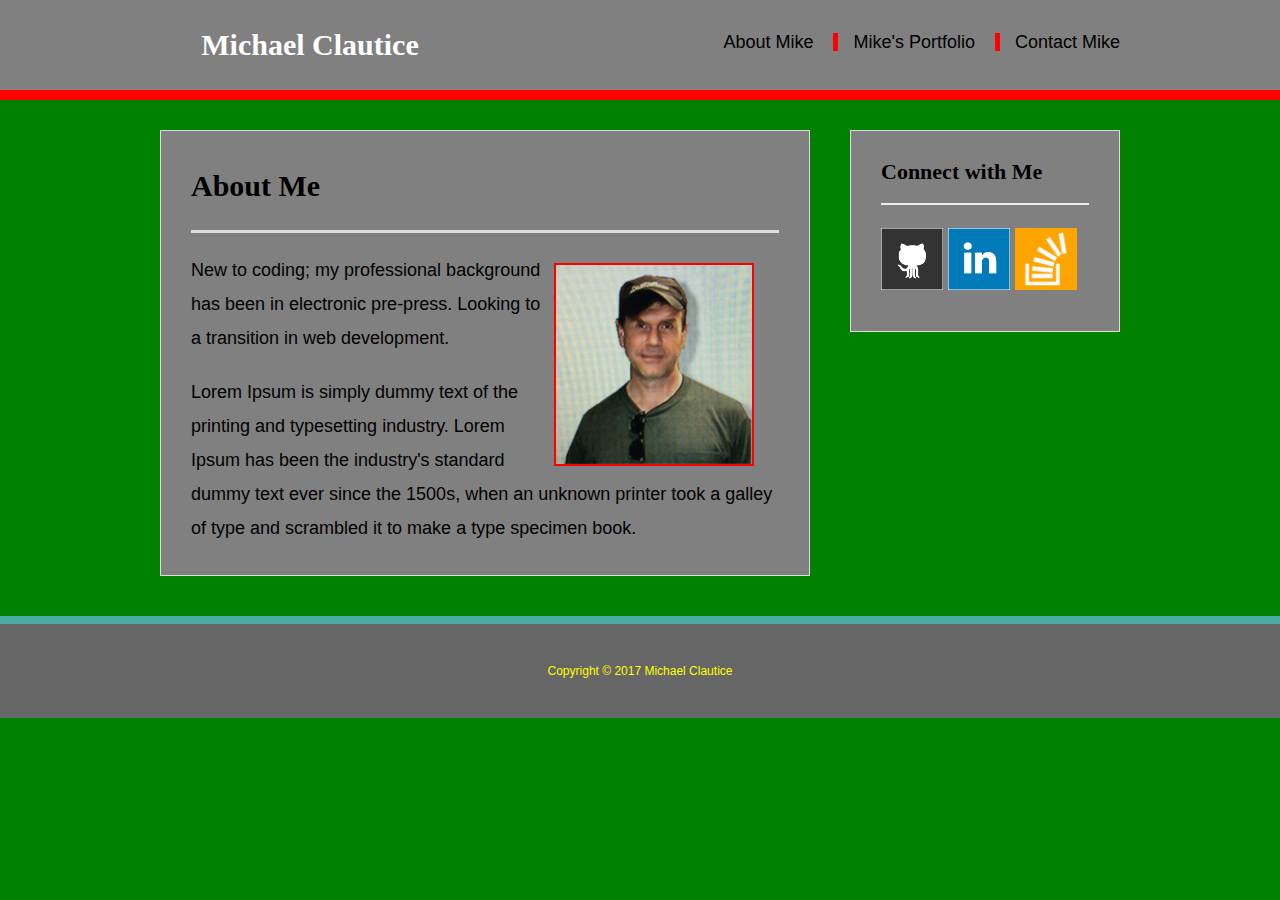
<file: index.html>
<!doctype html>
<html lang="en-us">

<head>
  <!-- what is this?:-->
  <meta charset="UTF-8">
  <title>About | Michael Clautice</title>
<!--   Different browsers render pgs differently so web developers must make websites cross-browser compatible. -->

<!-- Reset.css (or Normalize.css) will “reset” all browser-specific CSS so a site will appear the same in all browsers. -->

<!-- Since browser-specific CSS must be reset first, the link to reset.css or normalize.css must appear first above other links since the browser reads the HTML top to bottom -->

<!-- don't forget that the reset.css file is in the assets folder -->
  <link rel="stylesheet" type="text/css" href="assets/css/reset.css">
<!-- here is a link to our external CSS file -->
  <link rel="stylesheet" type="text/css" href="assets/css/style.css">
</head><!-- close the head element -->
<!--
*
start the body here!
*
 -->
<body>
<!-- The header element contains the logo & navbar -->
  <header id="masthead">
    <div class="container">
<!-- the logo is also a home pg link -->
      <a href="index.html" id="logo">Michael Clautice</a>
<!-- here is a nav element to hold the links to the other pages -->
      <nav>
<!-- but where are the "poles"? -->
<!-- the poles are in the CSS as border-left properties! -->
        <a href="index.html">About Mike</a>
        <a href="portfolio.html">Mike's Portfolio</a>
        <a href="contact.html">Contact Mike</a>
      </nav>
    </div>
  </header><!-- close the header here! -->
<!--
*
here we start the main container that will
hold the main-section on the left and
the sidebar on the right
*
-->
  <div id="main-container" class="container">
<!--
*
here is the main-section element for the left side
*
-->
    <section class="main-section">
      <h1>About Me</h1>
      <img src="assets/images/me-pic.jpg" class="bio-pic" alt="Your Name">
      <p>New to coding; my professional background has been in electronic pre-press. Looking to a transition in web development.</p>
      <p>Lorem Ipsum is simply dummy text of the printing and typesetting industry. Lorem Ipsum has been the industry's standard dummy text ever since the 1500s, when an unknown printer took a galley of type and scrambled it to make a type specimen book.</p>
    </section><!-- close the main-section on the left side-->
<!--
*
here is a section element for the left sidebar
*
-->
    <section class="sidebar">
      <div id="connect">
        <h2>Connect with Me</h2>
        <a href="#"><img src="assets/images/github-128.png" class="social" alt="GitHub" /></a>
        <a href="#"><img src="assets/images/linkedin-128.png" class="social" alt="LinkedIn" /></a>
        <a href="#"><img src="assets/images/stackoverflow-128.png" class="social" alt="Stack Overflow" /></a>
      </div>
    </section><!-- close the section element for the left sidebar -->
  </div><!-- close the main-container -->
<!--
*
here be the footer y'all!
*
-->
  <footer>
    <div class="container">
      Copyright &copy; 2017 Michael Clautice
    </div>
  </footer>
</body>

</html>
</file>
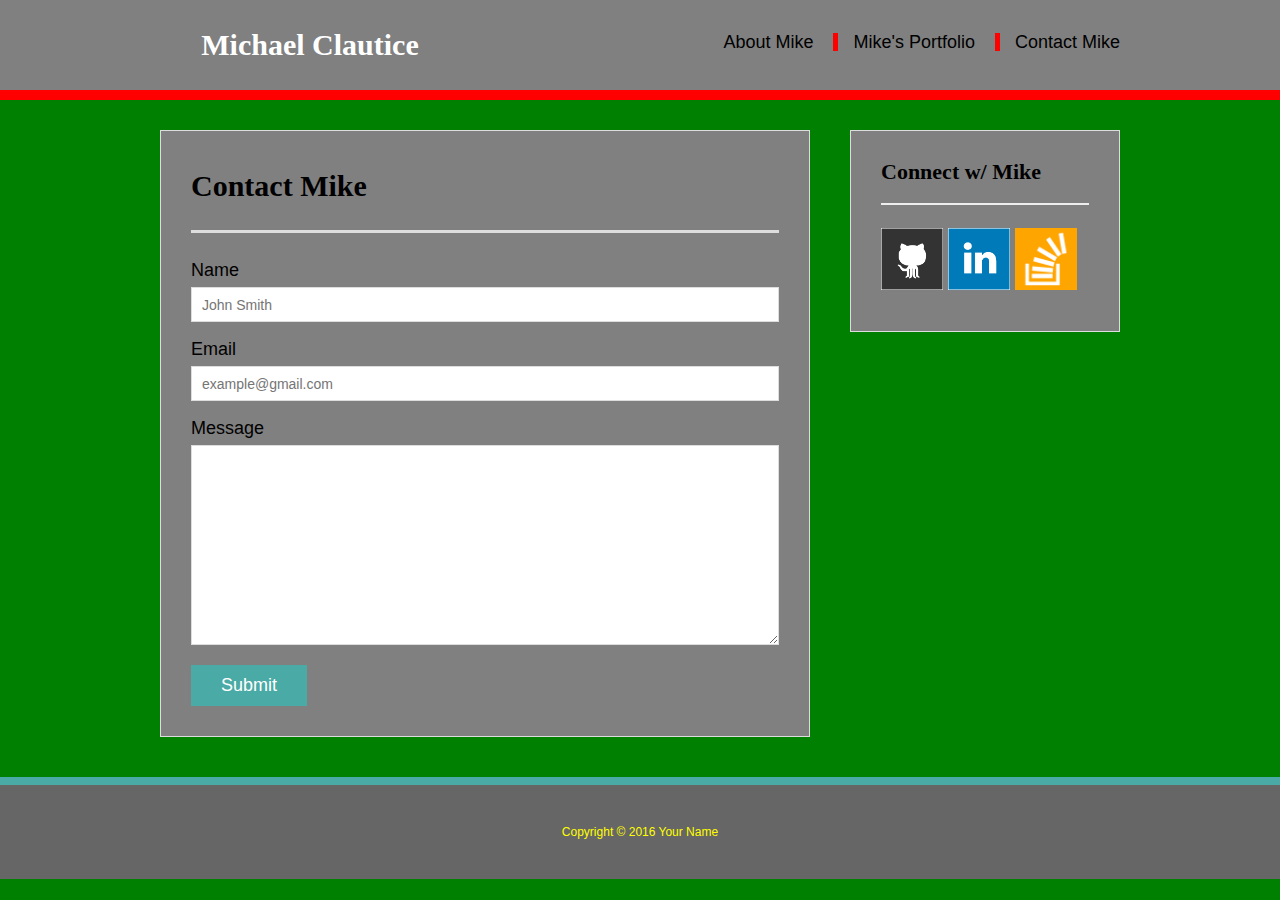
<file: contact.html>
<!doctype html>
<html lang="en-us">

<head>
  <!-- what is this?:-->
  <meta charset="UTF-8">
  <title>Contact | Michael Clautice</title>
<!--   Different browsers render pgs differently so web developers must make websites cross-browser compatible. -->

<!-- Reset.css (or Normalize.css) will “reset” all browser-specific CSS so a site will appear the same in all browsers. -->

<!-- Since browser-specific CSS must be reset first, the link to reset.css or normalize.css must appear first above other links since the browser reads the HTML top to bottom -->

<!-- don't forget that the reset.css file is in the assets folder -->
  <link rel="stylesheet" type="text/css" href="assets/css/reset.css">
<!-- here is a link to our external CSS file -->
  <link rel="stylesheet" type="text/css" href="assets/css/style.css">
</head><!-- close the head element -->
<!--
*
start the body here!
*
 -->
<body>
<!-- The header element contains the logo & navbar -->
  <header id="masthead">
    <div class="container">
<!-- the logo is also a home pg link -->
      <a href="index.html" id="logo">Michael Clautice</a>
<!-- here is a nav element to hold the links to the other pages -->
      <nav>
<!-- but where are the "poles"? -->
<!-- the poles are in the CSS as border-left properties! -->
        <a href="index.html">About Mike</a>
        <a href="portfolio.html">Mike's Portfolio</a>
        <a href="contact.html">Contact Mike</a>
      </nav>
    </div>
  </header><!-- close the header here! -->
<!--
*
here we start the main container that will
hold the main-section on the left and
the sidebar on the right
*
-->
  <div id="main-container" class="container">
<!--
*
here is the main-section element for the left side
*
-->
    <section class="main-section">
      <h1>Contact Mike</h1>

      <form id="contact-form">
        <ul>
          <li>
            <label for="name">Name</label>
            <input type="text" id="name" name="name" placeholder="John Smith" required="required">
          </li>
          <li>
            <label for="email">Email</label>
            <input type="email" id="email" name="email" placeholder="example@gmail.com" required="required">
          </li>
          <li>
            <label for="message">Message</label>
            <textarea id="message" name="message" required="required"></textarea>
          </li>
        </ul>
        <input type="submit">
      </form>

    </section><!-- close the main-section on the left side-->
<!--
*
here is a section element for the left sidebar
*
-->
    <section class="sidebar">
      <div id="connect">
        <h2>Connect w/ Mike</h2>
        <a href="#"><img src="assets/images/github-128.png" class="social" alt="GitHub" /></a>
        <a href="#"><img src="assets/images/linkedin-128.png" class="social" alt="LinkedIn" /></a>
        <a href="#"><img src="assets/images/stackoverflow-128.png" class="social" alt="Stack Overflow" /></a>
      </div>
    </section><!-- close the section element for the left sidebar -->
  </div><!-- close the main-container -->
<!--
*
here be the footer y'all!
*
-->
  <footer>
    <div class="container">
      Copyright &copy; 2016 Your Name
    </div>
  </footer>
</body>

</html>
</file>
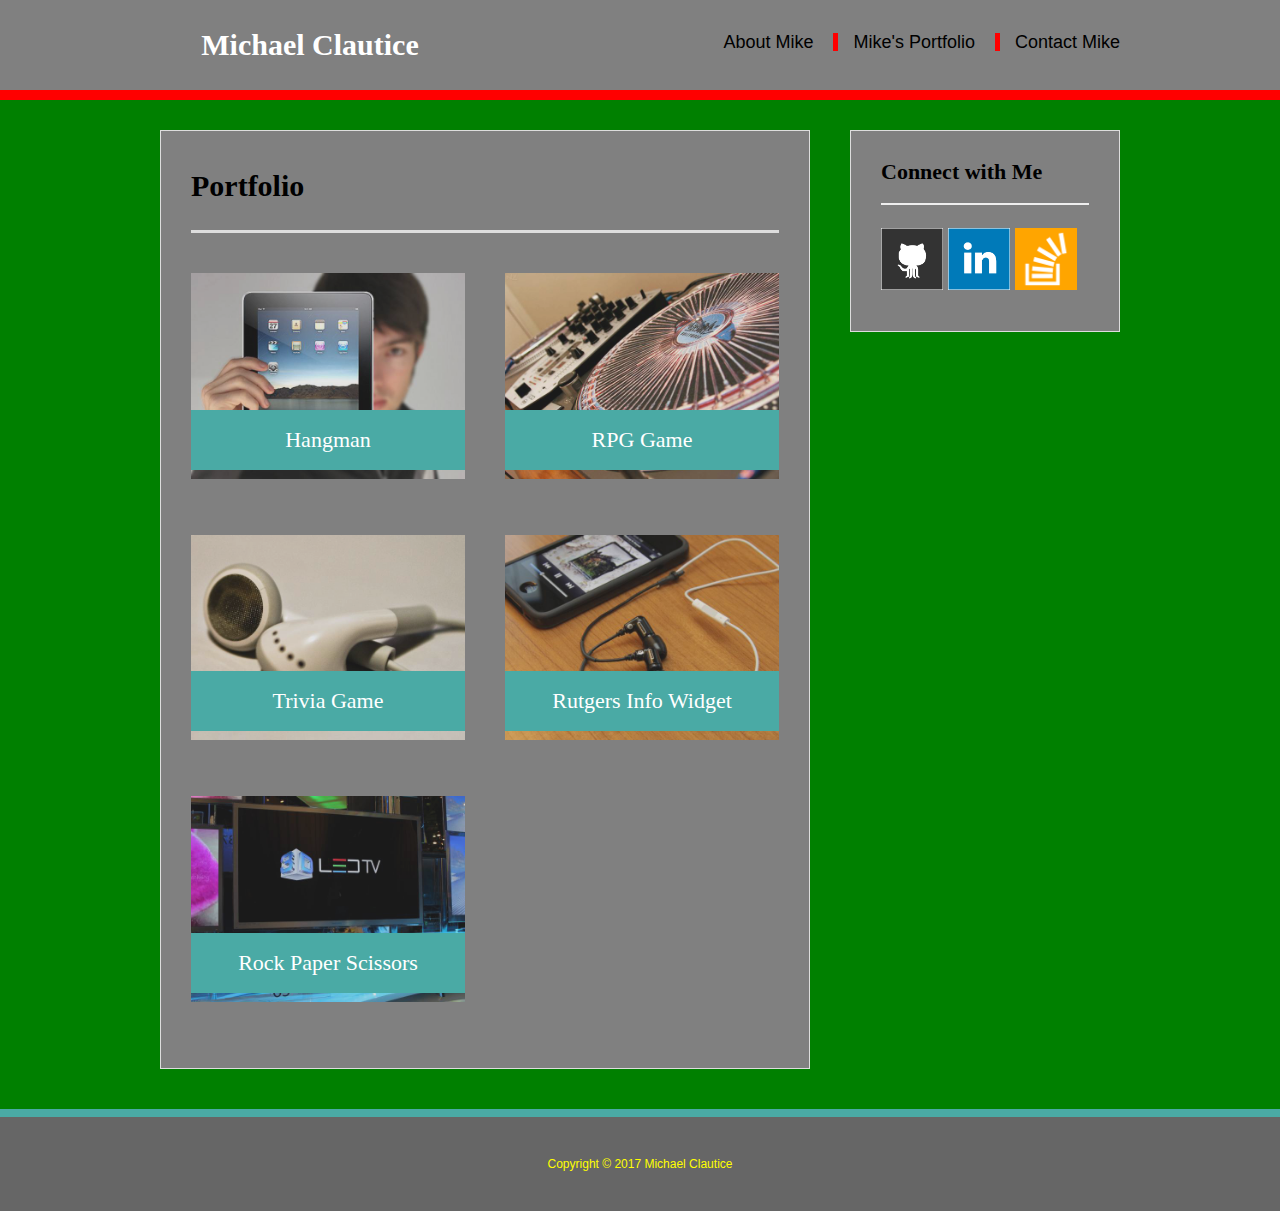
<file: portfolio.html>
<!doctype html>
<html lang="en-us">

<head>
  <!-- what is this?:-->
  <meta charset="UTF-8">
  <title>Portfolio | Michael Clautice</title>
<!--   Different browsers render pgs differently so web developers must make websites cross-browser compatible. -->

<!-- Reset.css (or Normalize.css) will “reset” all browser-specific CSS so a site will appear the same in all browsers. -->

<!-- Since browser-specific CSS must be reset first, the link to reset.css or normalize.css must appear first above other links since the browser reads the HTML top to bottom -->

<!-- don't forget that the reset.css file is in the assets folder -->
  <link rel="stylesheet" type="text/css" href="assets/css/reset.css">
<!-- here is a link to our external CSS file -->
  <link rel="stylesheet" type="text/css" href="assets/css/style.css">
</head><!-- close the head element -->
<!--
*
start the body here!
*
 -->
<body>
<!-- The header element contains the logo & navbar -->
  <header id="masthead">
    <div class="container">
<!-- the logo is also a home pg link -->
      <a href="index.html" id="logo">Michael Clautice</a>
<!-- here is a nav element to hold the links to the other pages -->
      <nav>
<!-- but where are the "poles"? -->
<!-- the poles are in the CSS as border-left properties! -->
        <a href="index.html">About Mike</a>
        <a href="portfolio.html">Mike's Portfolio</a>
        <a href="contact.html">Contact Mike</a>
      </nav>
    </div>
  </header><!-- close the header here! -->
<!--
*
here we start the main container that will
hold the main-section on the left and
the sidebar on the right
*
-->
  <div id="main-container" class="container">
<!--
*
here is the main-section element for the left side
*
-->
    <section class="main-section">
      <h1>Portfolio</h1>

      <div class="work">
        <img src="assets/images/technics-q-c-640-480-1.jpg" alt="hangman">

        <h3>Hangman</h3>
      </div>
      <div class="work">
        <img src="assets/images/technics-q-c-640-480-2.jpg" alt="RPG Game">

        <h3>RPG Game</h3>
      </div>
      <div class="work">
        <img src="assets/images/technics-q-c-640-480-5.jpg" alt="Trivia Game">

        <h3>Trivia Game</h3>
      </div>
      <div class="work">
        <img src="assets/images/technics-q-c-640-480-7.jpg" alt="Rutgers Info Widget">

        <h3>Rutgers Info Widget</h3>
      </div>
      <div class="work">
        <img src="assets/images/technics-q-c-640-480-9.jpg" alt="Rock Paper Scissors">

        <h3>Rock Paper Scissors</h3>
      </div>

    </section><!-- close the main-section on the left side-->
<!--
*
here is a section element for the left sidebar
*
-->
    <section class="sidebar">
      <div id="connect">
        <h2>Connect with Me</h2>
        <a href="#"><img src="assets/images/github-128.png" class="social" alt="GitHub" /></a>
        <a href="#"><img src="assets/images/linkedin-128.png" class="social" alt="LinkedIn" /></a>
        <a href="#"><img src="assets/images/stackoverflow-128.png" class="social" alt="Stack Overflow" /></a>
      </div>
    </section><!-- close the section element for the left sidebar -->
  </div><!-- close the main-container -->
<!--
*
here be the footer y'all!
*
-->
  <footer>
    <div class="container">
      Copyright &copy; 2017 Michael Clautice
    </div>
  </footer>
</body>

</html>
</file>
<file: assets/css/style.css>
body {
  font-family: Arial, "Helvetica Neue", Helvetica, sans-serif;
  font-size: 18px;
  line-height: 34px;
  color: #000000;
/*  background: url("../images/concrete_seamless.png");*/
background-color: green;
}

* {
  box-sizing: border-box;
}

/* general */

.container {
  width: 100%;
  max-width: 960px;
  margin: 0 auto;
  clear: both;
}

h1,
h2,
h3,
p {
  margin-bottom: 20px;
}

p:last-child {
  margin-bottom: 0;
}

h1,
h2,
h3 {
  font-family: Georgia, Times, "Times New Roman", serif;
  font-weight: 700;
  color: #000000;
}
/* here's somethin' new: there is no <hr> horizontal rule-border,
instead this is used: border-bottom: 3px solid #ddd; ; */
h1 {
  padding-bottom: 20px;
  font-size: 30px;
  line-height: 49px;
  border-bottom: 3px solid #ddd;
}

h2,
h3 {
  font-size: 22px;
}

/* header */

#masthead {
/* position: fixed: the element is removed from the flow
of the document like absolutely positioned elements.
In fact they behave almost the same,
only fixed positioned elements are always relative to the
document, not any particular parent,
and are unaffected by scrolling.*/
  position: fixed;
/* why does this need a Z index? */
  z-index: 99;
/* i do understand width: 100%; */
  width: 100%;
  margin: 0 0 30px;
  overflow: auto;
  color: #fff;
/*  background: #fff;*/
  background: grey;
/*  border-bottom: 2px solid #ccc;*/
  border-bottom: 10px solid red;
}
/* here is the CSS for the "logo" element */
#logo {
  float: left;
  width: 300px;
  height: 90px;
  font-family: Georgia, Times, "Times New Roman", serif;
  font-size: 30px;
  font-weight: 700;
  line-height: 90px;
  color: white;
  text-align: center;
  text-decoration: none;
  background: grey;
}

nav {
  float: right;
  margin-top: 25px;
  background: grey;
}

nav a {
  display: inline-block;
  padding-left: 15px;
  margin-left: 15px;
  line-height: 18px;
/*  color: #999;*/
  color: #000000;
  text-decoration: none;
/*  border-left: 1px solid #efefef;*/
  border-left: 5px solid red;
}

nav a:first-child {
  border-left: 0 none;
}

/* footer */

footer {
  padding: 30px 0;
  clear: both;
  font-size: 12px;
  color: yellow;
  text-align: center;
  background: #666;
  border-top: 8px solid #4aaaa5;
}

/* sidebar */

.sidebar {
  float: right;
  width: 100%;
  max-width: 270px;
  padding: 30px;
  margin-bottom: 20px;
  background: grey;
  border: 1px solid #ddd;
}

h3,
.sidebar h2 {
  padding-bottom: 20px;
  margin-bottom: 15px;
  line-height: 22px;
  border-bottom: 2px solid #eee;
}
/* here's the CSS for the 2 social media icons on the left */
.social {
  width: 62px;
  height: 62px;
  margin-top: 8px;
  margin-right: 5px;
  background-color: #ffffff;
}
/* here's the CSS for the 1 social media icon on the right */
.social:last-child {
  margin-right: 0;
}

/* main */

#main-container {
  padding-top: 130px;
  background-color: green;
}

.main-section {
  float: left;
  width: 100%;
  max-width: 650px;
  padding: 30px;
  margin: 0 0 40px;
  background: #fff;
  border: 1px solid #ddd;
  background-color: grey;
}

/* portfolio page */

.work {
  position: relative;
  float: left;
  width: 274px;
  margin: 20px 0 25px;
  overflow: auto;
}

.work:nth-child(even) {
  margin-right: 40px;
}

.work img {
  width: 100%;
  border: 0 none;
  opacity: 0.8;
}

.work h3 {
  position: absolute;
  bottom: 20px;
  width: 100%;
  padding: 15px;
  margin-bottom: 0;
  font-weight: 300;
  line-height: 30px;
  color: #fff;
  text-align: center;
  background: #4aaaa5;
  border-bottom: 0;
}
/* here is the CSS for the profile pic */
.bio-pic {
  float: right;
  width: 200px;
  height: auto;
  margin-top: 10px;
  margin-right: 25px;
  border: 2px solid red;
}

/* contact page */

#contact-form ul {
  margin-bottom: 20px;
}

#contact-form li {
  margin-bottom: 10px;
}

label,
input[type=text],
input[type=email],
textarea {
  display: block;
  width: 100%;
}

input[type=text],
input[type=email],
textarea {
  height: 35px;
  padding: 0 10px;
  font-size: 14px;
  border: 1px solid #ddd;
}

textarea {
  height: 200px;
}

input[type=submit] {
  padding: 10px 30px;
  font-size: 18px;
  color: #fff;
  cursor: pointer;
  background: #4aaaa5;
  border: 0 none;
}
</file>
